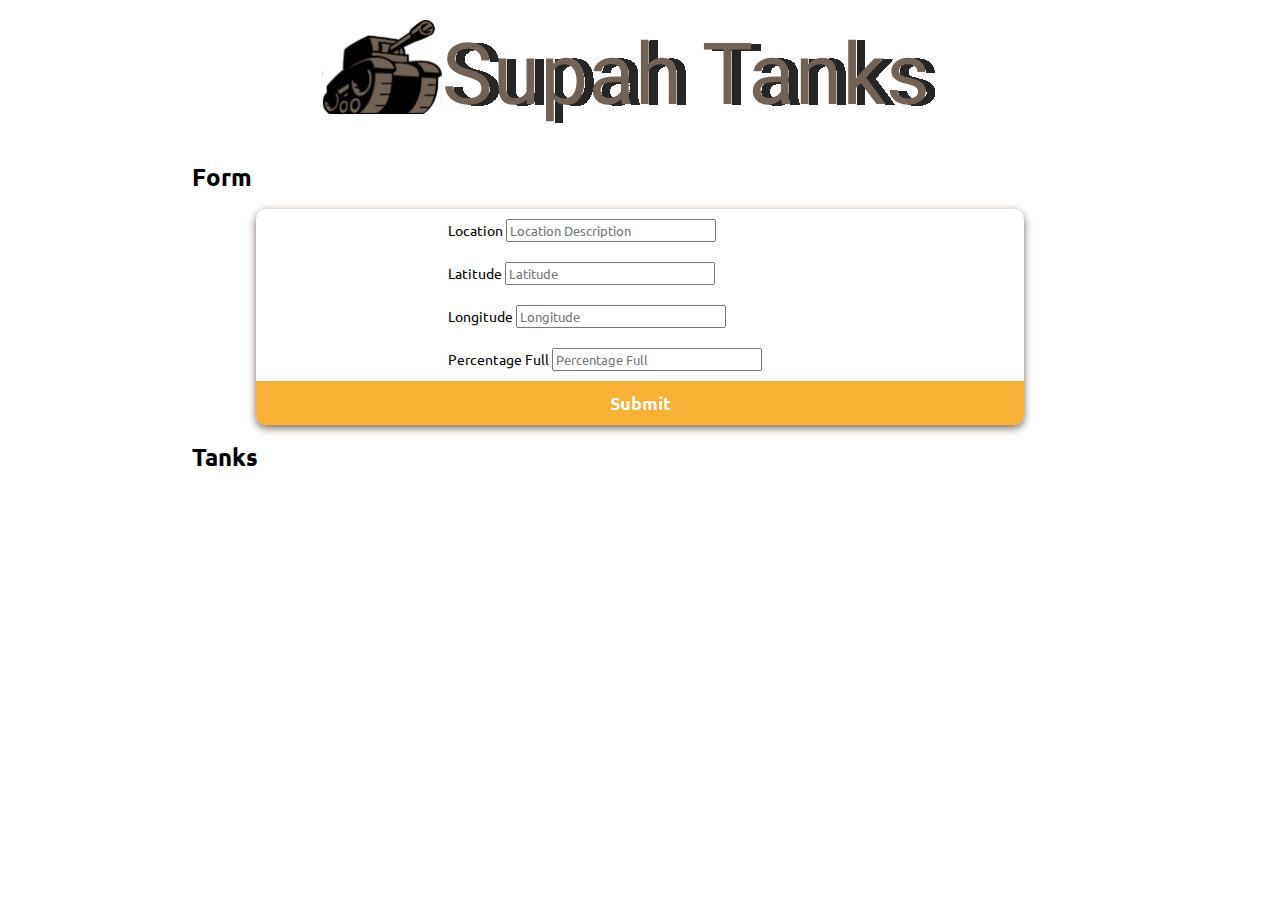
<file: index.html>
<!doctype html>
<html lang="en">
    <head>
        <!------------------     Boiler Plate    ------------------>
        <meta charset="utf-8">
        <meta name="viewport" content="width=device-width, initial-scale=1">
        <meta http-equiv="X-UA-Compatible" content="ie=edge">
        
        <!------------------     Title    ------------------>
        <title>Supah Tanks</title>
        <link rel = "icon" href = "assets/tank-logo.png" type = "image/x-icon"> 

        <!------------------     Style-Sheet    ------------------>
        <link rel="stylesheet" href="style.css">
    </head>

    <body>
        <!------------------     Logo    ------------------>
        <div class="logo">
            <img src="assets/tank-banner.svg" alt="tank logo">
        </div>
        
        <h1>Form</h1>
        <!------------------     Form    ------------------>
        <div class="tank-form">
            <form>
               
                <div class="form-group">
                    <label for="location">Location</label>
                    <input type="text" name="location" id="location" placeholder="Location Description"> 
                </div>
                
                <div class="form-group">
                    <label for="latitude">Latitude</label>
                    <input type="text" name="latitude" id="latitude" placeholder="Latitude"> 
                </div>

                <div class="form-group">
                    <label for="longitude">Longitude</label>
                    <input type="text" name="longitude" id="longitude" placeholder="Longitude"> 
                </div>

                <div class="form-group">
                    <label for="percentage_full">Percentage Full</label>
                    <input type="number" name="percentage_full" id="percentage_full" placeholder="Percentage Full"> 
                </div>

                <div class="form-action">
                    <input type="submit" value="Submit" id="tank-submit">
                </div>

            </form>
        </div>

        <h1>Tanks</h1>
        <!------------------     Cards    ------------------>
        <div class="container"></div>
        

        <!------------------     Javascript    ------------------>
        <script type="text/javascript" src="script.js"></script>  
    </body> 

</html>
</file>
<file: style.css>
@import url("https://fonts.googleapis.com/css2?family=Ubuntu:wght@300;400;500;700&display=swap");
* {
  font-family: 'Ubuntu';
}

body {
  margin: 0;
  background-color: #FFFFFF;
}

/*********************** Logo ***********************/
body .logo img {
  display: block;
  margin-left: auto;
  margin-right: auto;
  width: 50%;
  padding: 20px;
}

body h1 {
  margin-left: 15%;
  font-size: 24px;
  font-weight: 700;
}

body h4 {
  font-size: 14px;
  font-weight: 500;
}

body span {
  font-size: 14px;
  font-weight: 500;
}

/*********************** Form ***********************/
body .tank-form {
  margin-left: 20%;
  margin-right: 20%;
  -webkit-box-shadow: 0 3px 9px 0 #736357;
          box-shadow: 0 3px 9px 0 #736357;
  border-radius: 10px;
}

body .tank-form:hover {
  -webkit-box-shadow: 0 6px 18px 0 #736357;
          box-shadow: 0 6px 18px 0 #736357;
}

body .tank-form .form-group {
  margin-left: auto;
  margin-right: auto;
  width: 50%;
  padding-top: 10px;
  padding-bottom: 10px;
  font-weight: 400;
  font-size: 14px;
}

body .tank-form .form-action input {
  border: none;
  border-bottom-left-radius: 10px;
  border-bottom-right-radius: 10px;
  outline: 0;
  display: inline-block;
  padding: 10px;
  width: 100%;
  background-color: #F79E02;
  cursor: pointer;
  text-align: center;
  font-weight: 700;
  font-size: 18px;
  color: #FFFFFF;
  opacity: 0.8;
}

/*********************** Cards ***********************/
body .tank-cards {
  margin-left: 20%;
  margin-right: 20%;
  margin-bottom: 35px;
  -webkit-box-shadow: 0 3px 9px 0 #736357;
          box-shadow: 0 3px 9px 0 #736357;
  border-radius: 10px;
}

body .tank-cards:hover {
  -webkit-box-shadow: 0 6px 18px 0 #736357;
          box-shadow: 0 6px 18px 0 #736357;
}

body .tank-cards .card-content {
  margin-left: auto;
  margin-right: auto;
  width: 50%;
  padding-top: 10px;
  padding-bottom: 10px;
  font-weight: 400;
  font-size: 14px;
}

body .tank-cards button {
  border: none;
  border-bottom-left-radius: 10px;
  border-bottom-right-radius: 10px;
  outline: 0;
  display: inline-block;
  padding: 10px;
  width: 100%;
  background-color: #F92626;
  cursor: pointer;
  text-align: center;
  font-weight: 700;
  font-size: 18px;
  color: #FFFFFF;
  opacity: 0.8;
}
/*# sourceMappingURL=style.css.map */
</file>
